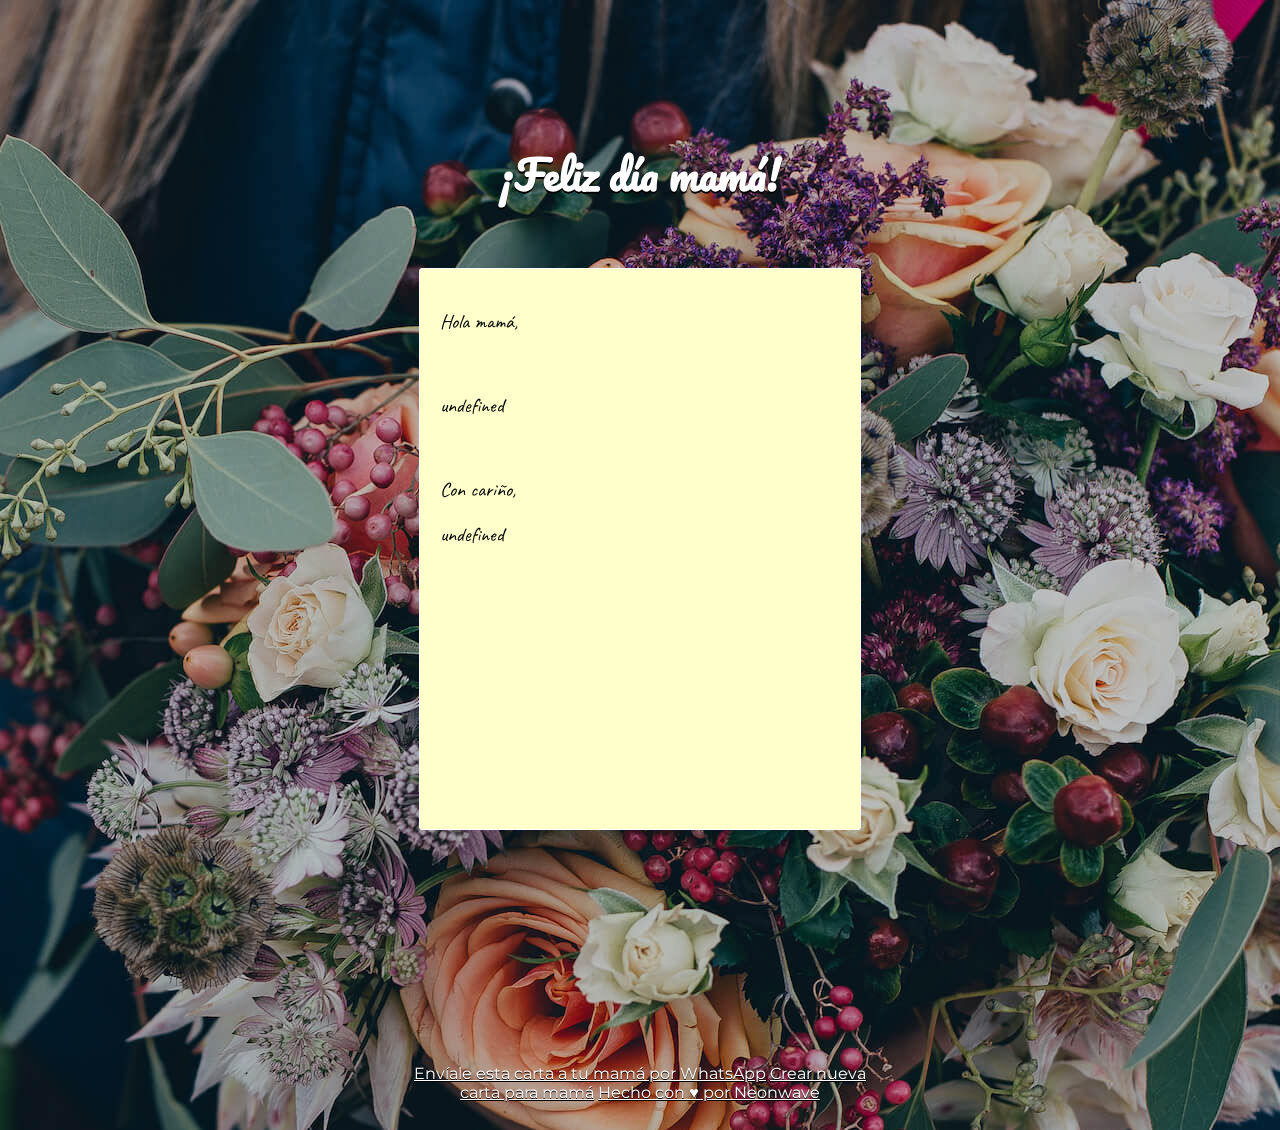
<file: carta.html>
<!DOCTYPE html>
<html lang="en" dir="ltr">

<head>
  <meta charset="UTF-8">
  <meta name="viewport" content="width=device-width, initial-scale=1.0">
  <meta http-equiv="X-UA-Compatible" content="ie=edge">

  <meta property="og:url" content="https://neonwavemx.com/cartaparamama" />
  <meta property="og:type" content="website" />
  <meta property="og:title" content="Carta Para Mamá" />
  <meta property="og:description" content="Una carta para ti, mamá" />
  <meta property="og:image" content="https://neonwavemx.com/cartaparamama/assets/fondo.jpg" />

  <link rel="icon" type="image/png" href="/assets/favicon.png">

  <link rel="stylesheet" href="./assets/style.css">
  <title>Carta Para Mamá</title>
</head>

<body>
  <div id="wrap">
    <h1 id="titulo-carta">¡Feliz día mamá!</h1>
    <input type="checkbox" id="checkbox" class="checkbox">
    <div id="letter_wrap">
      <label for="checkbox" class="handle" onclick></label>
      <div id="back"></div>
      <div id="flap">
        <div id="closed_flap"></div>
        <div id="open_flap"></div>
      </div>
      <div id="letter"></div>
      <div id="front"></div>
    </div>

    <div class="compartir">
      <a href="#" class="links-carta" id="whatsapp">Envíale esta carta a tu mamá por WhatsApp</a>
      <a href="./index.html" class="links-carta">Crear nueva carta para mamá</a>
      <a href="https://neonwavemx.com" class="links-carta">Hecho con &hearts; por Neonwave</a>
    </div>

  </div>

  <script type="text/javascript" src="./assets/js/construirCarta.js"></script>
  <script type="text/javascript" src="./assets/js/handleUrl.js"></script>

</body>

</html>
</file>
<file: assets/style.css>
@import url('https://fonts.googleapis.com/css2?family=Caveat:wght@400;700&family=Montserrat&family=Open+Sans&family=Pacifico&display=swap');

body{
    outline: none;
    font-family: 'Montserrat', sans-serif;
    -webkit-perspective:800px;
    background-color: rgba(0, 0, 0, 0.5);
    background: url('./fondo.jpg') no-repeat;
    background-size: auto;
    -webkit-animation: bugfix infinite 1s;
    color:none;
    overflow-y; hidden;
}

h1{
    font-family: 'Pacifico', cursive;
    font-size: 50px;
    margin: 30px 0;
    line-height: 3rem;
    text-align: center;
    text-shadow: 0 1.5px 0 black;
    color: #fff;
    margin: 100px 80px 10px 80px;
}

p {
    font-family: 'Caveat', cursive;
    font-size: 20px;
    opacity: 0;
}

.container {
  display: flex;
  flex-direction: column;
  justify-content: center;
  align-items: center;
}

.container .input {
  padding: 15px;
  display: flex;
  flex-direction: column;
  justify-content: center;
  align-items: center;
}

.container .input label {
  font-size: 20px;
  padding: 15px;
  color: white;
  text-shadow: 0 1.5px 0 black;
}

.container .input textarea {
  font-family: 'Montserrat', sans-serif;
  font-size: 20px;
  padding: 15px;
  width: 300px;
  border: 1px solid white;
  border-radius: 20px;

}

.container .input textarea:focus {
  outline: none;
  border: 1px solid #4285F4;
}

.container .input input {
  font-family: 'Montserrat', sans-serif;
  padding: 15px;
  width: 300px;
  border: 1px solid white;
  border-radius: 20px;
  font-size: 20px;
  font-family:
}

.container .input input:focus {
  outline: none;
  border: 1px solid #4285F4;
}

.container button {
  display: flex;
  justify-content: center;
  align-items: center;
  padding: 40px 80px;
  border-radius: 20px;
  color: #444444;
  width: 100px;
  height: 50px;
  font-size: 20px;
  background-color: white;
  outline: none;
}

.compartir {
  text-align: center;
  padding: 20px;
  color: white;
  text-shadow: 0 1px 0 black;
}

#contador {
  margin-top: 20px;
  color: white;
  text-shadow: 0 1px 0 black;
}

#titulo {
  font-size:40px;
  margin: 70px 50px 20px 50px;
}

#titulo-carta {
  font-size:40px;
  margin: 70px auto;
}

.links-carta {
  font-size:16px;
  color: white !important;
}

/* CSS animación carta */
@-webkit-keyframes bugfix {
  from {padding:0;}
  to {padding:0;}
}
#wrap{
    display: flex;
    flex-direction: column;
    justify-content: center;
    width: 530px;
    margin: 20px auto 0;
    margin-top: 80px;
}
#letter_wrap {
    height: 446px;
    position:relative;
    top: 0px;
    -webkit-transition: all 1s ease-in-out;
    -moz-transition: all 1s ease-in-out;
    -o-transition: all 1s ease-in-out;
    transition: all 1s ease-in-out;
}
#back {
    position:absolute;
    bottom:128px;
    left:0px;
    background:url('https://s3-us-west-2.amazonaws.com/s.cdpn.io/144467/before1.png');
    width:530px;
    height:132px;
}
#flap{
    position:absolute;
    bottom: 65px;
    left: 0px;
    width: 530px;
    height: 390px;
    -webkit-transform-style:preserve-3d;
    z-index: 5;
    -webkit-transition: all 1.5s 1s linear;
}
#flap>div{
    backface-visibility: hidden;
    -webkit-backface-visibility: hidden;
    display:block;
    position:absolute;
    width: 100%;
    height: 100%;
}
#open_flap {
    top:195px;
    background:url('https://s3-us-west-2.amazonaws.com/s.cdpn.io/144467/flap.png') no-repeat;
    -webkit-transform: rotateY(-180deg);
}
#closed_flap {
    top:0%;
    background:url('https://s3-us-west-2.amazonaws.com/s.cdpn.io/144467/flap_closed.png') no-repeat 0 195px;
}
#front {
    position:absolute;
    bottom:0px;
    left:0px;
    background:url('https://s3-us-west-2.amazonaws.com/s.cdpn.io/144467/after.png');
    width:530px;
    height:260px;
}
.checkbox{
    visibility: hidden;
    position: absolute;
    opacity: 0;
    top:0;
    left:0;
    width:70%;
    height: 70%;
    z-index: 100;
}
#checkbox:checked + #letter_wrap {
    height:776px;
    top:-200px;
    -webkit-transition: all 1s ease-in-out 2s;
    -moz-transition: all 1s ease-in-out 2s;
    -o-transition: all 1s ease-in-out 2s;
    transition: all 1s ease-in-out 2s;
}
#letter {
    -webkit-transition: all 1s ease-in-out;
    -moz-transition: all 1s ease-in-out;
    -o-transition: all 1s ease-in-out;
    transition: all 1s ease-in-out;
    background: #ffcf url('https://s3-us-west-2.amazonaws.com/s.cdpn.io/144467/letter_bg.png');
    position: relative;
    top:200px;
    height: 190px;
    width: 400px;
    margin: 0 auto;
    padding: 20px;
    border:1px solid #fff;
    border-radius: 3px;
}
#checkbox:checked + #letter_wrap>#flap{
    -webkit-transition: all 2s linear;
    transform: rotateX(180deg);
    -webkit-transform: rotateX(180deg);
    z-index: -1;
}
#checkbox:checked +#letter_wrap>#letter{
    height:520px;
    -webkit-transition: all 1s ease-in-out 2s;
    -moz-transition: all 1s ease-in-out 2s;
    -o-transition: all 1s ease-in-out 2s;
    transition: all 1s ease-in-out 2s;
}
#checkbox:checked +#letter_wrap>#letter>p{
    opacity: 1;
    -webkit-transition: opacity 1s ease-in-out 2s;
    -moz-transition: opacity 1s ease-in-out 2s;
    -o-transition: opacity 1s ease-in-out 2s;
    transition: opacity 1s ease-in-out 2s;
}
</file>
